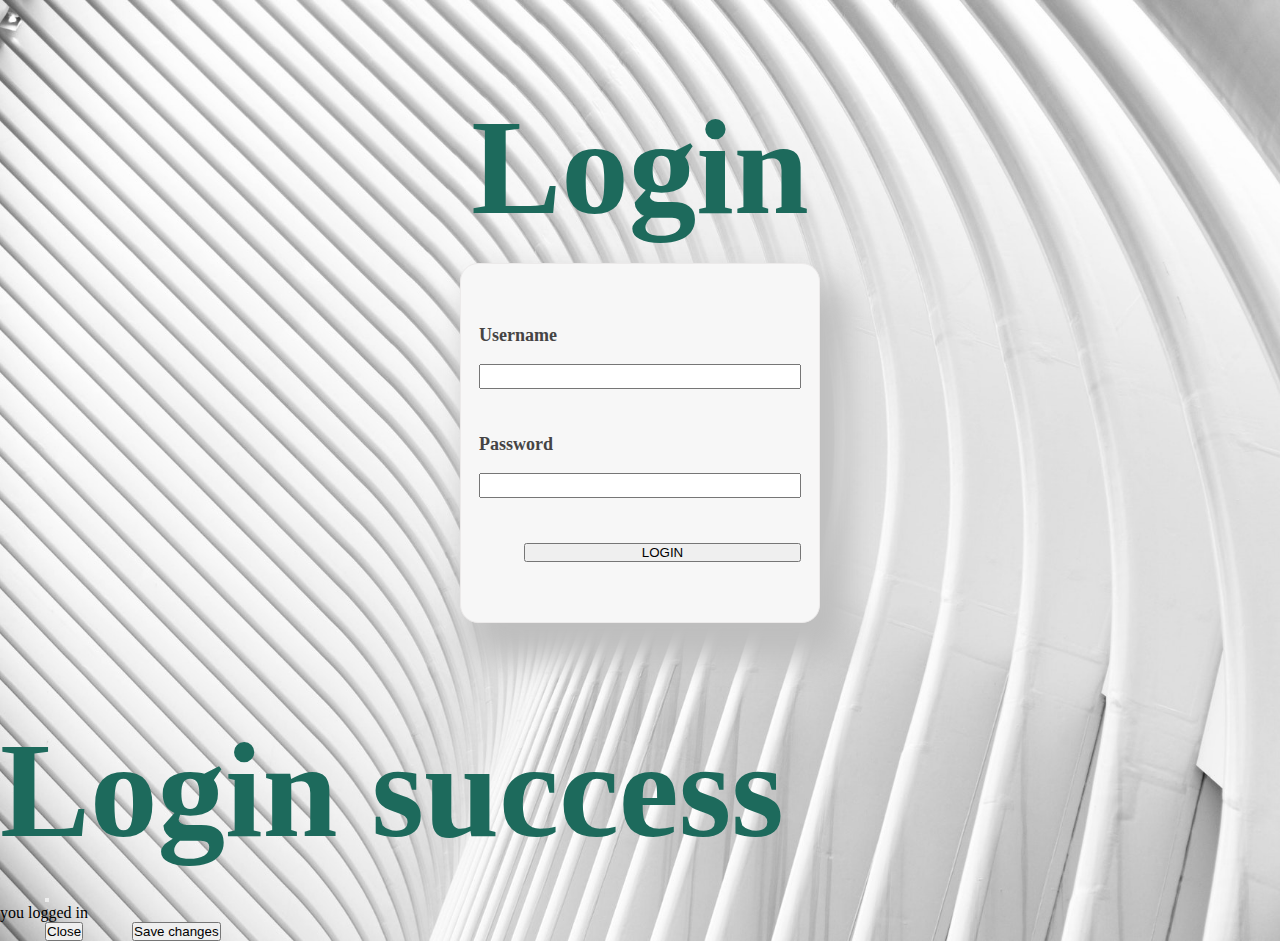
<file: 2347159/login.html>
<!DOCTYPE html>
<html lang="en">
<head>
    <meta charset="UTF-8">
    <meta http-equiv="X-UA-Compatible" content="IE=edge">
    <meta name="viewport" content="width=device-width, initial-scale=1.0">
    <link href="https://cdn.jsdelivr.net/npm/bootstrap@5.0.2/dist/css/bootstrap.min.css" rel="stylesheet" integrity="sha384-EVSTQN3/azprG1Anm3QDgpJLIm9Nao0Yz1ztcQTwFspd3yD65VohhpuuCOmLASjC" crossorigin="anonymous">
    <link rel="stylesheet" href="index.css">
    <title>Learnwell | login</title>
</head>
<body background="./resources/pexels-gdtography-911738.jpg">
    <h1>
      Login  
    </h1>
    <form action="" class = 'login'>
        <label for="username">Username</label>
        <input type="text" name = 'username' required>
        <label for="password">Password</label>
        <input type="password" name = 'password' required>
        <button type="button" class="btn btn-primary mod-btn" data-bs-toggle="modal" data-bs-target="#exampleModal">
            LOGIN
          </button>
    </form>
    <!-- Button trigger modal -->

  
  <!-- Modal -->
  <div class="modal fade" id="exampleModal" tabindex="-1" aria-labelledby="exampleModalLabel" aria-hidden="true">
    <div class="modal-dialog">
      <div class="modal-content">
        <div class="modal-header">
          <h1 class="modal-title fs-5" id="exampleModalLabel">Login success</h1>
          <button type="button" class="btn-close btn-sm" data-bs-dismiss="modal" aria-label="Close"></button>
        </div>
        <div class="modal-body">
          you logged in
        </div>
        <div class="modal-footer">
          <button type="button" class="btn btn-secondary" data-bs-dismiss="modal">Close</button>
          <button type="button" class="btn btn-primary">Save changes</button>
        </div>
      </div>
    </div>
  </div>

    <script src="https://cdn.jsdelivr.net/npm/bootstrap@5.0.2/dist/js/bootstrap.bundle.min.js" integrity="sha384-MrcW6ZMFYlzcLA8Nl+NtUVF0sA7MsXsP1UyJoMp4YLEuNSfAP+JcXn/tWtIaxVXM" crossorigin="anonymous"></script> 
     
</body>
</html>
</file>
<file: 2347159/index.css>
*
{
    margin:0;
    padding:0;
    box-sizing: border-box;
}
html
{
    scroll-behavior: smooth;
}
body{
    display:flex;
    flex-direction: column;
    justify-content: space-between;
    background-size: cover;

  
}

header{
    display: flex;
    flex-direction: column;
    justify-content: center;
    width:100%;
    height:20vh;
    overflow: hidden;
    margin-bottom: 3vh;

}
header img
{
    width:100%;
    height:50vh;
}
button
{
    margin-left:5vh;
}
.li-item
{
    margin-left:2vh;
}
.btn-search
{
    margin-left:1vh;
}
.nav-display
{
    display: flex;
    flex-direction: row;
    justify-content: end;
    background: #272626;
}
.navcd
{
    display: flex;
    flex-direction: row;
    justify-content: space-between;
}
h1{
    font-size: 15vh;
    color:#1d6a5c;
    margin:auto;
    margin-top:10vh;
    margin-bottom: 2vh;
}
.desc
{
    margin: auto;
    font-size: 3vh;
    color:#272626;
    font-family: 'Times New Roman', Times, serif;
}
.logo
{
    width:4vh;
    height:4vh;
    border-radius: 50%;
    background: url('./resources/5920.jpg');
    background-size: cover;
    margin-right: 2vh;
}
section
{
    display: flex;
    flex-direction: column;
    justify-content: space-around;
    background: #e4e6e6;
    margin:10vh 1vh 5vh 1vh;
}
h2{
    font-size: 5vh;
    color:#580465;
    margin-left:15vh;
    font-weight: 700;
}
.articles
{
    display: flex;
    flex-direction: column;
    justify-content: space-around;
    background: #ffffff;
    border-radius: 1vh;
    margin:3vh 2vh 3vh 2vh;
    padding:1vh;
}
.article-head
{
    font-size: 4vh;
    margin-left: 4vh;
    font-family: 'Segoe UI', Tahoma, Geneva, Verdana, sans-serif;

}
.article-desc
{
    font-size: 2vh;
    margin:1vh 2vh 1vh 2vh;
}
.art-btn
{
    width:12vh;
    margin-top: 2vh;
    margin-bottom: 2vh;
}
.articles:not(:hover)
{
    filter: opacity(.5);
    transition: 1s;
}
.articles:hover
{
    filter: opacity(1);
    transition: 1s;
    
}

.login
{
    display: flex;
    flex-direction: column;
    justify-content: center;
    width:40vh;
    height:40vh;
    margin: auto;
    background: #f7f7f7;
    padding:4vh 2vh 4vh 2vh;
    border-radius: 2vh;
    box-shadow: 2vh 3vh 2em 1vh #bebebe;
    border:1px solid #eceaea
}

.login input
{
    outline:none;
    font-size:2vh;
    margin-top:2vh;
    margin-bottom: 5vh;
}
.login label{

    font-size: 2vh;
    font-weight: 600;
    color:#454444;
}
.login mod-btn
{
    margin:0;
}
footer
{
    background: url('./resources/pexels-nataliya-vaitkevich-7488206.jpg');
    background-size: cover;
}
</file>
